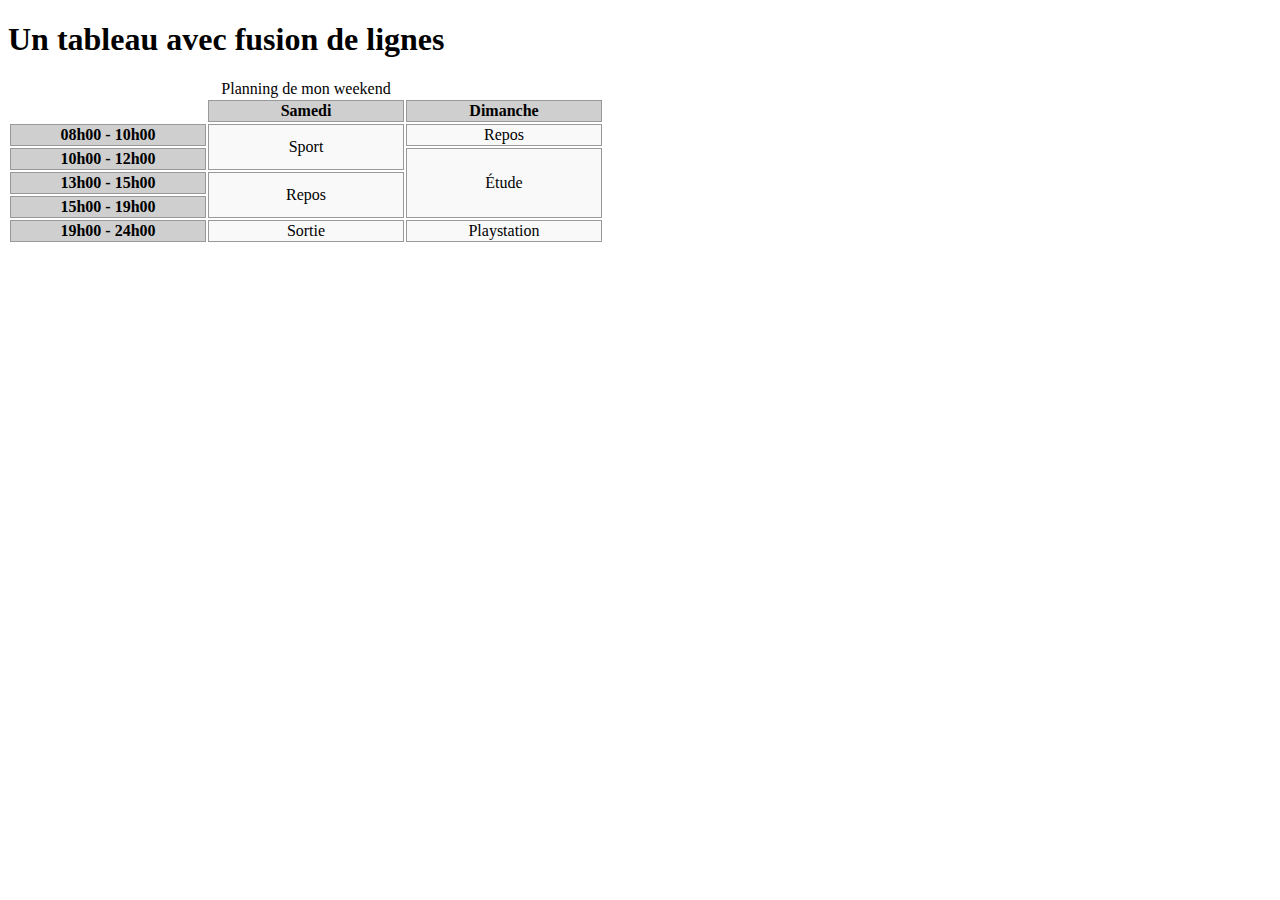
<file: index.html>
<!DOCTYPE html>
<!--
    Solution avec attributs d’accessibilité pour lier les cellules de données et les cellules de titres en utilisant la méthode id/headers partout
-->
<html lang="fr">
    <head>
        <meta charset="utf-8">
        <title>Planning de mon week-end</title>
        <link rel="stylesheet"
              href="./css/styles.css"
              media="screen"
              type="text/css">
    </head>
    <body aria-labelledby="tp">
        <h1 id="tp" role="heading" aria-level="1">
            Un tableau avec fusion de lignes
        </h1>
        <table>
            <caption>Planning de mon weekend</caption>
            <tr>
                <td class="vide"></td>
                <th id="sa">Samedi</th>
                <th id="di">Dimanche</th>
            </tr>
            <tr>
                <th id="h1">
                    <time datetime="8:00">08h00</time>
                    -
                    <time datetime="10:00">10h00</time>
                </th>
                <td rowspan="2" headers="sa h1 h2">Sport</td>
                <td headers="di h1">Repos</td>
            </tr>
            <tr>
                <th id="h2">
                    <time datetime="10:00">10h00</time>
                    -
                    <time datetime="12:00">12h00</time>
                </th>
                <!-- <td> Sport </td> Cellule supprimée car recouverte par rowspan-->
                <td rowspan="3" headers="di h2 h3 h4">Étude</td>
            </tr>
            <tr>
                <th id="h3">
                    <time datetime="13:00">13h00</time>
                    -
                    <time datetime="15:00">15h00</time>
                </th>
                <td rowspan="2" headers="sa h3 h4">Repos</td>
                <!-- <td> Etude </td><Cellule supprimée car recouverte par rowspan-->
            </tr>
            <tr>
                <th id="h4">
                    <time datetime="15:00">15h00</time>
                    -
                    <time datetime="19:00">19h00</time>
                </th>
                <!-- <td> Repos </td> Cellule supprimée car recouverte par rowspan-->
                <!-- <td> Etude </td> Cellule supprimée car recouverte par rowspan-->
            </tr>
            <tr>
                <th id="h5">
                    <time datetime="19:00">19h00</time>
                    -
                    <time datetime="24:00">24h00</time>
                </th>
                <td headers="sa h5">Sortie</td>
                <td headers="di h5">Playstation</td>
            </tr>
        </table>
    </body>
</html>

<!--
N.B. Idéalement, pour l'accessibilité, on aurait mis sur <table> un attribut summary="Ce tableau présente le planning de mon weekend : samedi matin, je fais du sport, l'après-midi je me repose, le soir je sors, dimanche matin je me repose puis j'étudie et le soir je joue à la Playstation" mais malheureusement, cet attribut a été supprimé de la spec. : "The summary attribute on the table element is obsolete. Consider describing the structure of the table in a caption element or in a figure element containing the table element; or, simplify the structue of the table so that no description is needed", http://www.w3.org/TR/html-markup/table.html
 -->
</file>
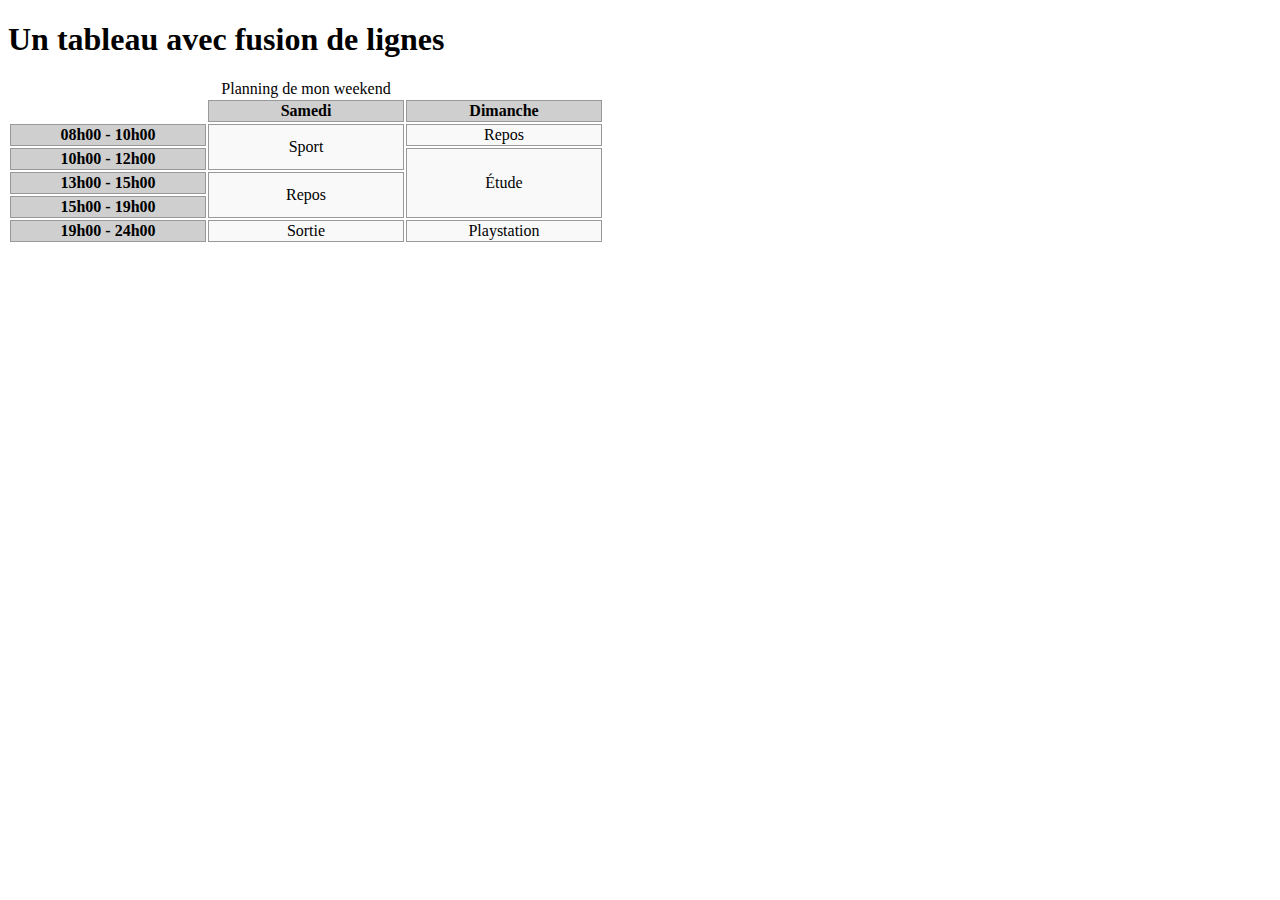
<file: index2.html>
<!DOCTYPE html>
<!--
    Solution avec attributs d’accessibilité pour lier les cellules de données et les cellules de titres en utilisant la méthode id/headers pour les lignes et scope pour les colonnes
-->
<html lang="fr">
    <head>
        <meta charset="utf-8">
        <title>Planning de mon week-end</title>
        <link rel="stylesheet"
              href="./css/styles.css"
              media="screen"
              type="text/css">
    </head>
    <body aria-labelledby="tp">
        <h1 id="tp" role="heading" aria-level="1">
            Un tableau avec fusion de lignes
        </h1>
        <table>
            <caption> Planning de mon weekend</caption>
            <tr>
                <td class="vide"></td>
                <th scope="col">Samedi</th>
                <th scope="col">Dimanche</th>
            </tr>
            <tr>
                <th id="h1">
                    <time datetime="8:00">08h00</time>
                    -
                    <time datetime="10:00">10h00</time>
                </th>
                <td rowspan="2" headers="h1 h2">Sport</td>
                <td headers="h1">Repos</td>
            </tr>
            <tr>
                <th id="h2">
                    <time datetime="10:00">10h00</time>
                    -
                    <time datetime="12:00">12h00</time>
                </th>
                <!-- <td> Sport </td> Cellule supprimée car recouverte par rowspan-->
                <td rowspan="3" headers="h2 h3 h4">Étude</td>
            </tr>
            <tr>
                <th id="h3">
                    <time datetime="13:00">13h00</time>
                    -
                    <time datetime="15:00">15h00</time>
                </th>
                <td rowspan="2" headers="h3 h4">Repos</td>
                <!-- <td> Etude </td><Cellule supprimée car recouverte par rowspan-->
            </tr>
            <tr>
                <th id="h4">
                    <time datetime="15:00">15h00</time>
                    -
                    <time datetime="19:00">19h00</time>
                </th>
                <!-- <td> Repos </td> Cellule supprimée car recouverte par rowspan-->
                <!-- <td> Etude </td> Cellule supprimée car recouverte par rowspan-->
            </tr>
            <tr>
                <th id="h5">
                    <time datetime="19:00">19h00</time>
                    -
                    <time datetime="24:00">24h00</time>
                </th>
                <td headers="h5">Sortie</td>
                <td headers="h5">Playstation</td>
            </tr>
        </table>
    </body>
</html>

<!--
N.B. Idéalement, pour l'accessibilité, on aurait mis sur <table> un attribut summary="Ce tableau présente le planning de mon weekend : samedi matin, je fais du sport, l'après-midi je me repose, le soir je sors, dimanche matin je me repose puis j'étudie et le soir je joue à la Playstation" mais malheureusement, cet attribut a été supprimé de la spec. : "The summary attribute on the table element is obsolete. Consider describing the structure of the table in a caption element or in a figure element containing the table element; or, simplify the structue of the table so that no description is needed", http://www.w3.org/TR/html-markup/table.html
 -->
</file>
<file: css/styles.css>
th, td {
    border: 1px solid rgb( 153, 153, 153 );
    background-color: #f9f9f9;
    width: 12em;
    text-align: center;
}
th {
    background-color: #cfcfcf;
}
td.vide {
    background-color: transparent;
    border: none;
}
</file>
